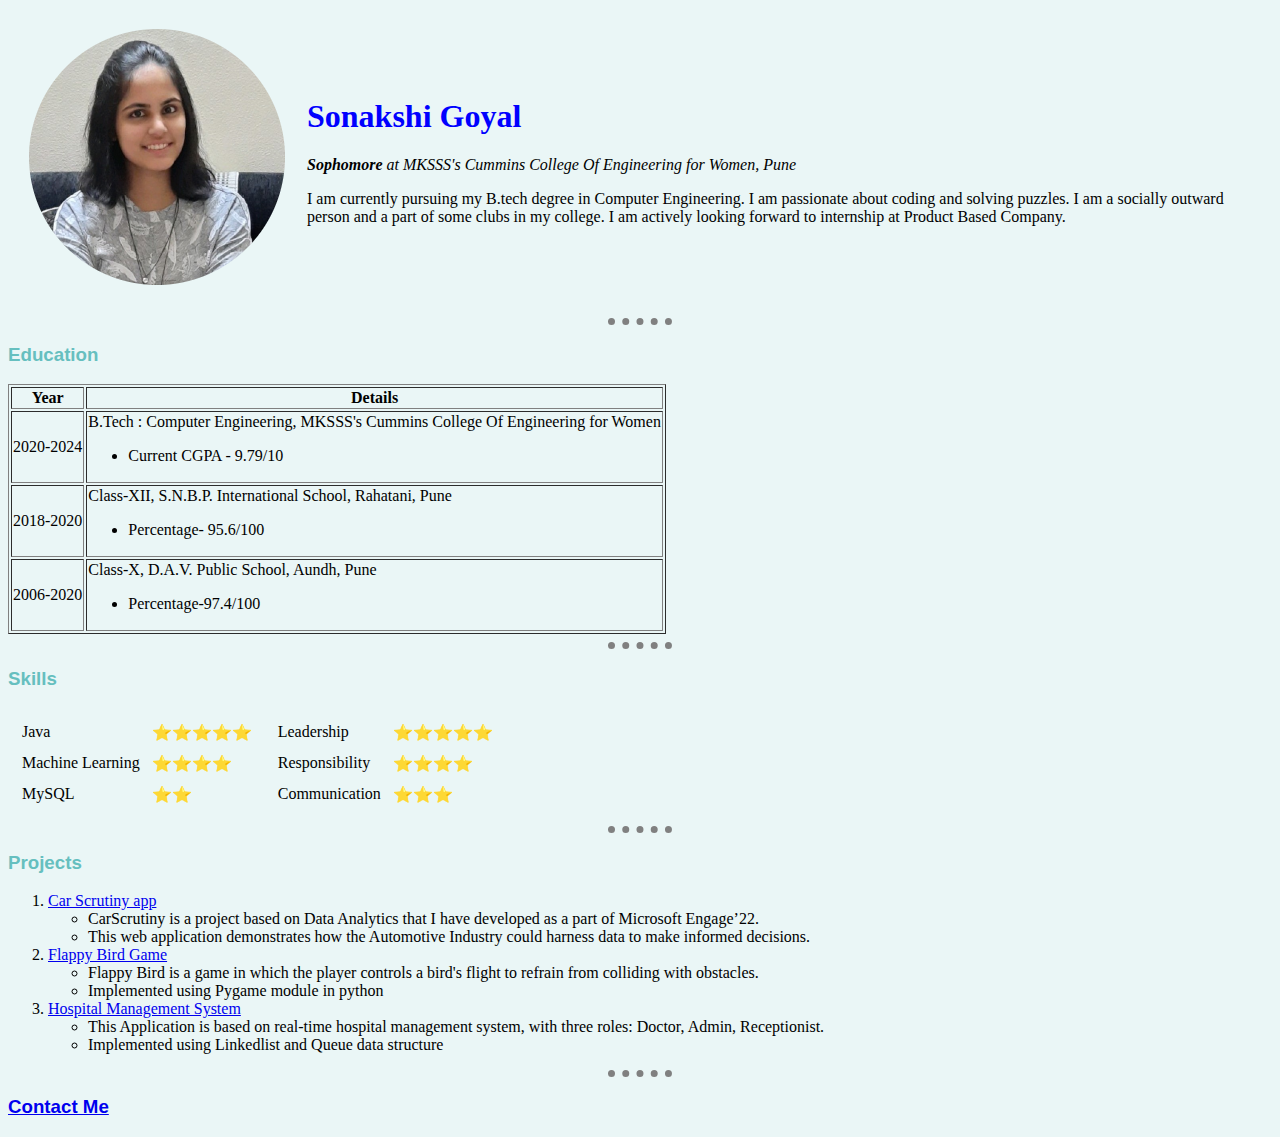
<file: index.html>
<!DOCTYPE html>
<html>
  <head>
    <meta charset="utf-8" />
    <meta http-equiv="refresh" content="30" />
    <meta name="author" content="Sonakshi Goyal" />
    <title>Sonakshi Goyal's personal website</title>
    <link rel="stylesheet" href="css/styles.css">
  </head>

  <body >
    <table cellspacing='20'>
      <tr>
        <td><img src="Sonakshi.png" alt="Sonakshi Goyal profile picture"></td>
        <td>
          <h1 id="heading">Sonakshi Goyal</h1>
          <p class="Main">
            <em><strong>Sophomore</strong> at MKSSS's Cummins College Of Engineering for Women, Pune</em>
          </p>
          <p class="desc">I am currently pursuing my B.tech degree in Computer Engineering. I am passionate about coding and solving puzzles. I am a socially outward person and a part of some clubs in my college. I am actively looking forward to internship at Product Based Company.</p>
        </td>
      </tr>
    </table>
    <hr />

    <h3>Education</h3>
    <table border="1">
      <thead>
        <th>Year</th>
        <th>Details</th>
      </thead>
      <tbody>
        <tr>
          <td>2020-2024</td>
          <td>
            B.Tech : Computer Engineering, MKSSS's Cummins College Of Engineering for Women
            <ul><li>Current CGPA - 9.79/10</li></ul>
          </td>
        </tr>
        <tr>
          <td>2018-2020</td>
          <td>
            Class-XII, S.N.B.P. International School, Rahatani, Pune
            <ul><li>Percentage- 95.6/100</li></ul>
          </td>
        </tr>
        <tr>
          <td>2006-2020</td>
          <td>
            Class-X, D.A.V. Public School, Aundh, Pune
            <ul><li>Percentage-97.4/100</li></ul>
          </td>
        </tr>
      </tbody>
    </table>
    <hr>

    <h3>Skills</h3>
    <table >
      <td>
        <table cellspacing="10" >
          <tr>
            <td>Java </td>
            <td>⭐⭐⭐⭐⭐</td>
          </tr>
          <tr>
            <td>Machine Learning</td>
            <td>⭐⭐⭐⭐</td>
          </tr>
          <tr>
            <td>MySQL</td>
            <td>⭐⭐</td>
          </tr>
        </table>
      </td>
      <td>
        <table cellspacing="10">
          <tr>
            <td>Leadership </td>
            <td>⭐⭐⭐⭐⭐</td>
          </tr>
          <tr>
            <td>Responsibility</td>
            <td>⭐⭐⭐⭐</td>
          </tr>
          <tr>
            <td>Communication</td>
            <td>⭐⭐⭐</td>
          </tr>
        </table>
      </td>
    </table>
    <hr>

    <h3>Projects</h3>
    <ol>
      <li><a href="https://share.streamlit.io/sonakshigoyal/automobile-data-analysis/main/app.py">Car Scrutiny app</a>
        <ul>
          <li>CarScrutiny is a project based on Data Analytics that I have developed as a part of Microsoft Engage’22. </li>
          <li>This web application demonstrates how the Automotive Industry could harness data to make informed decisions.</li>
        </ul>
      </li>
      <li><a href="https://github.com/SonakshiGoyal/Flappy-Bird-Game">Flappy Bird Game</a>
        <ul>
          <li>Flappy Bird is a game in which the player controls a bird's flight to refrain from colliding with obstacles.</li>
          <li>Implemented using Pygame module in python</li>
        </ul>
      </li>
      <li><a href="https://github.com/SonakshiGoyal/Hospital-Management-System">Hospital Management System</a>
        <ul>
          <li>This Application is based on real-time hospital management system, with three roles: Doctor, Admin, Receptionist.</li>
          <li>Implemented using Linkedlist and Queue data structure</li>
        </ul>
      </li>
    </ol>
    <hr>

    <h3><a href="contact_me.html">Contact Me</a></h3>
  </body>
</html>
</file>
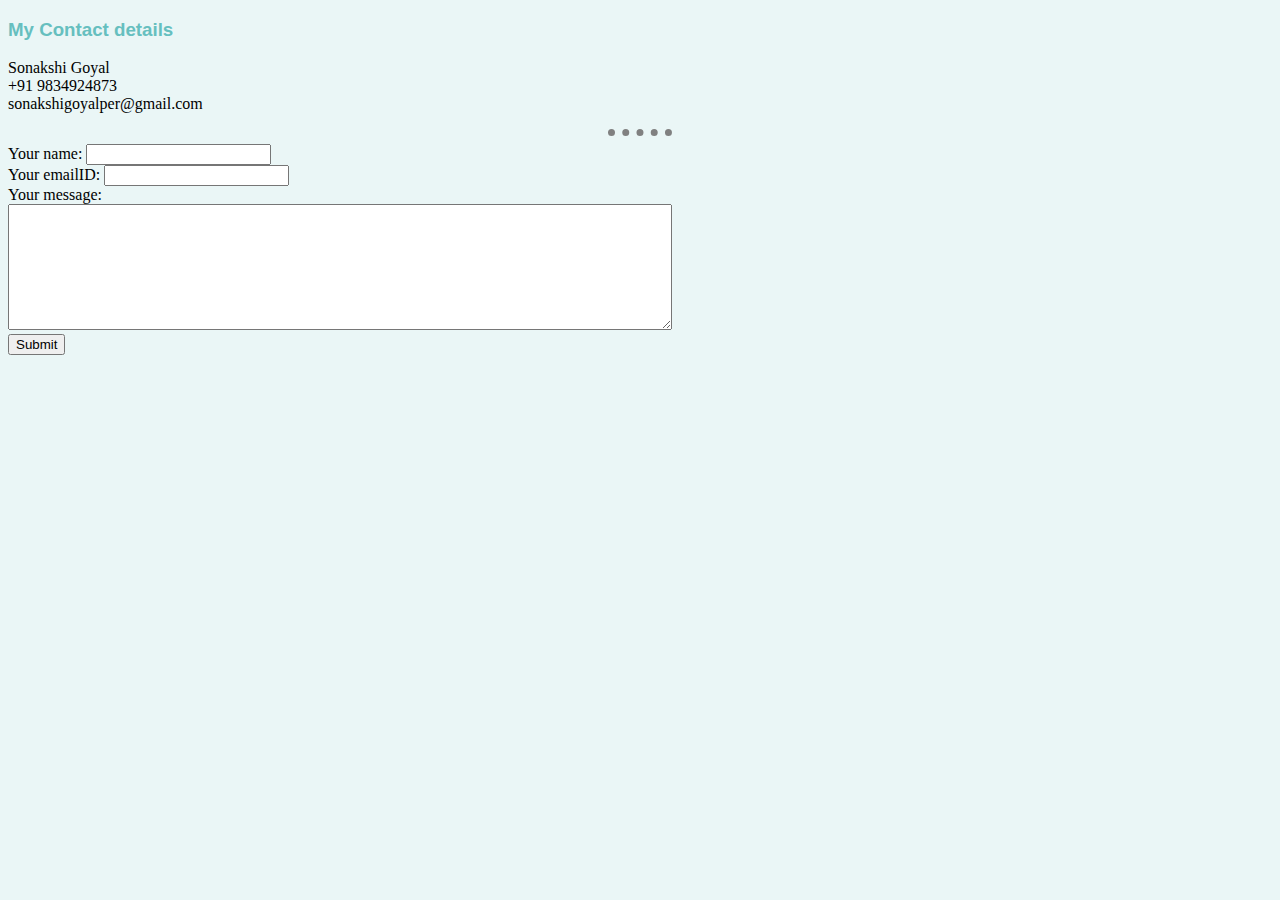
<file: contact_me.html>
<!DOCTYPE html>
<html lang="en" dir="ltr">
  <head>
    <meta charset="utf-8">
    <title>Contact me</title>
    <link rel="stylesheet" href="css/styles.css">
  </head>
  <body>
    <h3>My Contact details</h3>
    <p>
      Sonakshi Goyal
      <br />
      +91 9834924873
      <br />
      sonakshigoyalper@gmail.com
    </p>
    <hr />

    <form class="" action="mailto:sonakshigoyalper@gmail.com" method="post" enctype="text/plain">
    <label>Your name: </label>
    <input type="text" name="yourName" value="">
    <br>
    <label>Your emailID: </label>
    <input type="email" name="yourEmail" value="">
    <br>
    <label>Your message: </label>
    <br />
    <textarea name="yourMessage" rows="8" cols="80"></textarea>
    <br>
    <input type="submit" name="" value="Submit">

    </form>
  </body>
</html>
</file>
<file: css/styles.css>
body{
  background-color: #eaf6f6;
}
hr
{
  border-style:dotted none none;
  width:5%;
  border-color: grey;
  border-width:7px;
}

h1
{
  color: #66BFBF;
}

h3
{
  color: #66BFBF;
  font-family: Arial, Helvetica, sans-serif;
}


#heading
{
  color:blue;
}
</file>
